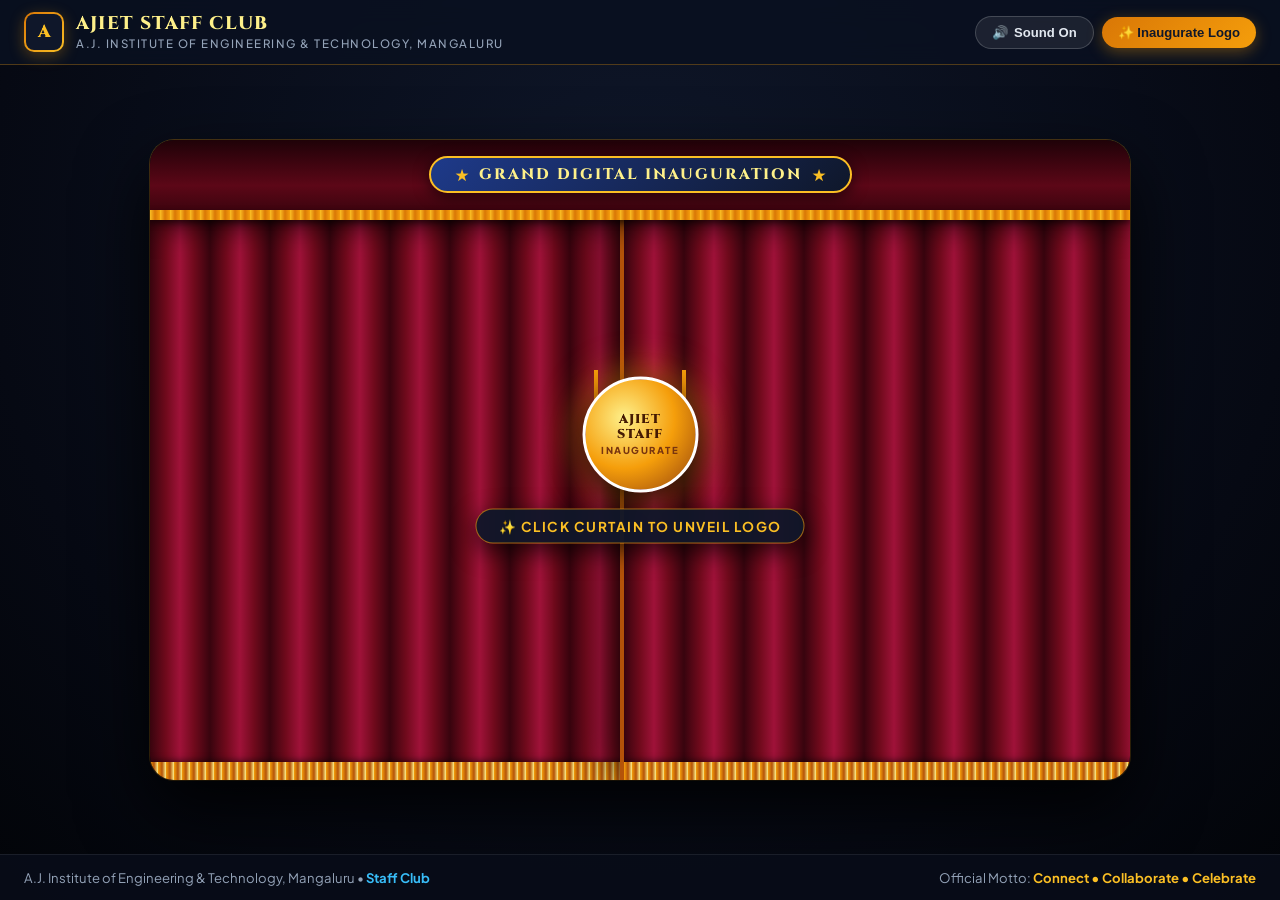
<file: public/standalone-inauguration.html>
<!DOCTYPE html>
<html lang="en">
<head>
  <meta charset="UTF-8">
  <meta name="viewport" content="width=device-width, initial-scale=1.0">
  <title>AJIET Staff Club - Digital Logo Inauguration Ceremony</title>
  <!-- Institutional Fonts -->
  <link rel="preconnect" href="https://fonts.googleapis.com">
  <link rel="preconnect" href="https://fonts.gstatic.com" crossorigin>
  <link href="https://fonts.googleapis.com/css2?family=Cinzel:wght@600;700;800;900&family=Plus+Jakarta+Sans:wght@400;500;600;700;800&display=swap" rel="stylesheet">
  
  <style>
    /* CSS RESET & VARIABLES */
    *, *::before, *::after {
      box-sizing: border-box;
      margin: 0;
      padding: 0;
    }

    :root {
      --primary-navy: #18367F;
      --accent-green: #0F7638;
      --royal-gold: #F59E0B;
      --royal-maroon: #580F21;
      --stage-bg: #030712;
      --gold-gradient: linear-gradient(135deg, #fbbf24 0%, #d97706 50%, #92400e 100%);
    }

    body {
      background: radial-gradient(circle at 50% 25%, #0f172a 0%, #060913 70%, #020408 100%);
      color: #f1f5f9;
      font-family: 'Plus Jakarta Sans', system-ui, -apple-system, sans-serif;
      min-height: 100vh;
      overflow-x: hidden;
      display: flex;
      flex-direction: column;
      user-select: none;
    }

    h1, h2, h3, .serif-font {
      font-family: 'Cinzel', Georgia, serif;
    }

    /* TOP HEADER BAR */
    .header-bar {
      background: rgba(10, 16, 32, 0.88);
      backdrop-filter: blur(12px);
      border-bottom: 1px solid rgba(245, 158, 11, 0.3);
      padding: 12px 24px;
      display: flex;
      justify-content: space-between;
      align-items: center;
      z-index: 50;
      position: relative;
    }

    .inst-brand {
      display: flex;
      align-items: center;
      gap: 12px;
    }

    .inst-crest-icon {
      width: 40px;
      height: 40px;
      border-radius: 10px;
      background: linear-gradient(135deg, #d97706, #fbbf24);
      padding: 2px;
      display: flex;
      align-items: center;
      justify-content: center;
      box-shadow: 0 4px 15px rgba(245, 158, 11, 0.3);
    }

    .inst-crest-inner {
      width: 100%;
      height: 100%;
      background: #0f172a;
      border-radius: 8px;
      display: flex;
      align-items: center;
      justify-content: center;
      color: #fbbf24;
      font-family: 'Cinzel', serif;
      font-weight: 900;
      font-size: 1.1rem;
    }

    .inst-title {
      font-size: 1.15rem;
      font-weight: 800;
      color: #fef08a;
      letter-spacing: 1.2px;
      line-height: 1.2;
    }

    .inst-subtitle {
      font-size: 0.72rem;
      color: #94a3b8;
      letter-spacing: 1.5px;
      text-transform: uppercase;
      font-weight: 500;
    }

    .controls-group {
      display: flex;
      gap: 8px;
      align-items: center;
      flex-wrap: wrap;
    }

    .btn {
      background: rgba(255, 255, 255, 0.08);
      border: 1px solid rgba(255, 255, 255, 0.18);
      color: #e2e8f0;
      padding: 8px 16px;
      border-radius: 9999px;
      font-size: 0.82rem;
      font-weight: 600;
      cursor: pointer;
      transition: all 0.2s ease;
      display: inline-flex;
      align-items: center;
      gap: 6px;
    }

    .btn:hover {
      background: rgba(245, 158, 11, 0.2);
      border-color: #f59e0b;
      color: #fbbf24;
      transform: translateY(-1px);
    }

    .btn-gold {
      background: linear-gradient(135deg, #d97706, #f59e0b);
      color: #0f172a;
      border: none;
      box-shadow: 0 4px 15px rgba(245, 158, 11, 0.35);
      font-weight: 700;
    }

    .btn-gold:hover {
      background: linear-gradient(135deg, #b45309, #d97706);
      color: #ffffff;
      box-shadow: 0 6px 20px rgba(245, 158, 11, 0.5);
    }

    /* THEATRE STAGE FRAME */
    .stage-container {
      position: relative;
      flex: 1;
      display: flex;
      align-items: center;
      justify-content: center;
      padding: 20px;
      overflow: hidden;
    }

    .stage-frame {
      position: relative;
      width: 100%;
      max-width: 980px;
      height: 640px;
      border-radius: 24px;
      overflow: hidden;
      box-shadow: 0 30px 70px rgba(0, 0, 0, 0.9), 0 0 0 1px rgba(245, 158, 11, 0.3);
      background: radial-gradient(circle at 50% 45%, #101935 0%, #080c1a 75%, #03050c 100%);
      perspective: 1200px;
    }

    /* DRAMATIC SPOTLIGHTS */
    .spotlight-left, .spotlight-right, .spotlight-center {
      position: absolute;
      top: 0;
      width: 100%;
      height: 100%;
      pointer-events: none;
      transition: opacity 1.5s ease;
      opacity: 0.15;
    }

    .spotlight-left {
      background: radial-gradient(ellipse at 15% 0%, rgba(254, 240, 138, 0.35) 0%, transparent 60%);
    }

    .spotlight-right {
      background: radial-gradient(ellipse at 85% 0%, rgba(254, 240, 138, 0.35) 0%, transparent 60%);
    }

    .spotlight-center {
      background: radial-gradient(circle at 50% 50%, rgba(254, 249, 195, 0.25) 0%, rgba(217, 119, 6, 0.1) 40%, transparent 70%);
    }

    .curtain-opened .spotlight-left,
    .curtain-opened .spotlight-right,
    .curtain-opened .spotlight-center {
      opacity: 0.95;
    }

    /* STAGE PEDESTAL & FLOOR */
    .stage-floor {
      position: absolute;
      bottom: 0;
      left: 0;
      width: 100%;
      height: 150px;
      background: linear-gradient(180deg, transparent 0%, rgba(15, 23, 42, 0.85) 45%, #020617 100%);
      border-top: 1px solid rgba(245, 158, 11, 0.2);
      z-index: 10;
      pointer-events: none;
    }

    .pedestal-ring {
      position: absolute;
      bottom: 45px;
      left: 50%;
      transform: translateX(-50%) rotateX(70deg);
      width: 500px;
      height: 190px;
      border-radius: 50%;
      border: 2px solid rgba(245, 158, 11, 0.35);
      background: radial-gradient(ellipse at center, rgba(245, 158, 11, 0.18) 0%, transparent 70%);
      box-shadow: 0 0 50px rgba(245, 158, 11, 0.25);
    }

    /* CENTERPIECE: LOGO EMBLEM PRESENTATION */
    .stage-content {
      position: absolute;
      inset: 0;
      display: flex;
      flex-direction: column;
      align-items: center;
      justify-content: center;
      z-index: 15;
    }

    .logo-reveal-wrapper {
      position: relative;
      display: flex;
      align-items: center;
      justify-content: center;
      transition: transform 1.2s cubic-bezier(0.34, 1.56, 0.64, 1), opacity 1s ease;
      transform: scale(0.7) translateY(45px);
      opacity: 0;
    }

    .curtain-opened .logo-reveal-wrapper {
      transform: scale(1) translateY(0);
      opacity: 1;
    }

    /* GOLDEN LUMINOUS AURA */
    .logo-halo {
      position: absolute;
      width: 440px;
      height: 440px;
      border-radius: 50%;
      background: radial-gradient(circle, rgba(245, 158, 11, 0.4) 0%, rgba(37, 99, 235, 0.25) 50%, transparent 70%);
      filter: blur(28px);
      z-index: 1;
      animation: pulseAura 3.8s ease-in-out infinite;
    }

    @keyframes pulseAura {
      0%, 100% { transform: scale(1); opacity: 0.65; }
      50% { transform: scale(1.12); opacity: 1; }
    }

    .revealed-text-box {
      margin-top: 18px;
      text-align: center;
      z-index: 20;
      transition: all 1s ease 0.6s;
      opacity: 0;
      transform: translateY(20px);
    }

    .curtain-opened .revealed-text-box {
      opacity: 1;
      transform: translateY(0);
    }

    .revealed-title {
      font-size: 1.7rem;
      font-weight: 800;
      color: #fef08a;
      letter-spacing: 3px;
      text-shadow: 0 4px 15px rgba(0, 0, 0, 0.8), 0 0 25px rgba(245, 158, 11, 0.5);
    }

    .revealed-motto {
      display: inline-block;
      margin-top: 6px;
      padding: 5px 22px;
      border-radius: 9999px;
      background: rgba(30, 58, 138, 0.5);
      border: 1px solid rgba(59, 130, 246, 0.4);
      color: #93c5fd;
      font-size: 0.85rem;
      font-weight: 700;
      letter-spacing: 2.2px;
      text-transform: uppercase;
      box-shadow: 0 4px 15px rgba(0, 0, 0, 0.5);
    }

    /* CURTAINS LAYER */
    .curtain-layer {
      position: absolute;
      inset: 0;
      z-index: 30;
      pointer-events: auto;
      cursor: pointer;
    }

    .curtain-wing {
      position: absolute;
      top: 0;
      bottom: 0;
      width: 52%;
      transition: transform 1.8s cubic-bezier(0.65, 0, 0.35, 1);
      box-shadow: 0 0 45px rgba(0, 0, 0, 0.9);
      overflow: hidden;
    }

    /* Maroon Velvet Texture */
    .curtain-left {
      left: 0;
      background: 
        repeating-linear-gradient(
          90deg,
          #38040e 0px,
          #700a1c 16px,
          #9f1239 30px,
          #700a1c 44px,
          #38040e 60px
        ),
        radial-gradient(circle at 10% 40%, #be123c 0%, #4c0519 80%);
      transform-origin: left center;
      border-right: 4px solid #b45309;
    }

    .curtain-right {
      right: 0;
      background: 
        repeating-linear-gradient(
          90deg,
          #38040e 0px,
          #700a1c 16px,
          #9f1239 30px,
          #700a1c 44px,
          #38040e 60px
        ),
        radial-gradient(circle at 90% 40%, #be123c 0%, #4c0519 80%);
      transform-origin: right center;
      border-left: 4px solid #b45309;
    }

    .curtain-opened .curtain-left {
      transform: translateX(-92%) scaleX(0.4);
    }

    .curtain-opened .curtain-right {
      transform: translateX(92%) scaleX(0.4);
    }

    /* Bottom Golden Fringe */
    .curtain-wing::after {
      content: '';
      position: absolute;
      bottom: 0;
      left: 0;
      right: 0;
      height: 18px;
      background: repeating-linear-gradient(
        90deg,
        #f59e0b 0px,
        #b45309 4px,
        #fef08a 8px
      );
      box-shadow: 0 -2px 6px rgba(0, 0, 0, 0.5);
    }

    /* TOP PELMET / VALANCE */
    .stage-pelmet {
      position: absolute;
      top: 0;
      left: 0;
      right: 0;
      height: 74px;
      background: linear-gradient(180deg, #1f0208 0%, #5c0717 65%, #3e040f 100%);
      border-bottom: 4px solid #f59e0b;
      box-shadow: 0 10px 30px rgba(0, 0, 0, 0.8);
      z-index: 40;
      display: flex;
      align-items: center;
      justify-content: center;
    }

    .pelmet-fringe {
      position: absolute;
      bottom: -10px;
      left: 0;
      right: 0;
      height: 10px;
      background: repeating-linear-gradient(
        90deg,
        #fbbf24 0px,
        #d97706 5px,
        #f59e0b 10px
      );
      box-shadow: 0 3px 6px rgba(0, 0, 0, 0.5);
    }

    .pelmet-badge {
      background: linear-gradient(135deg, #1e3a8a, #0f172a);
      border: 2px solid #fbbf24;
      padding: 6px 24px;
      border-radius: 9999px;
      display: flex;
      align-items: center;
      gap: 10px;
      box-shadow: 0 4px 15px rgba(0, 0, 0, 0.6);
    }

    .pelmet-text {
      font-size: 0.95rem;
      font-weight: 800;
      color: #fef08a;
      letter-spacing: 2px;
      text-transform: uppercase;
    }

    /* CENTRAL GOLDEN SEAL / BUTTON */
    .ceremony-ribbon-lock {
      position: absolute;
      top: 50%;
      left: 50%;
      transform: translate(-50%, -50%);
      z-index: 45;
      display: flex;
      flex-direction: column;
      align-items: center;
      gap: 16px;
      cursor: pointer;
      transition: all 0.5s ease;
    }

    .curtain-opened .ceremony-ribbon-lock {
      opacity: 0;
      pointer-events: none;
      transform: translate(-50%, -50%) scale(0.6);
    }

    .golden-seal {
      width: 116px;
      height: 116px;
      border-radius: 50%;
      background: radial-gradient(circle at 35% 35%, #fef08a 0%, #f59e0b 50%, #92400e 100%);
      box-shadow: 0 10px 30px rgba(0, 0, 0, 0.8), 0 0 40px rgba(245, 158, 11, 0.7);
      display: flex;
      flex-direction: column;
      align-items: center;
      justify-content: center;
      border: 3px solid #ffffff;
      animation: pulseSeal 2.2s infinite ease-in-out;
    }

    @keyframes pulseSeal {
      0%, 100% { transform: scale(1); box-shadow: 0 0 25px rgba(245, 158, 11, 0.6); }
      50% { transform: scale(1.06); box-shadow: 0 0 45px rgba(245, 158, 11, 0.95); }
    }

    .seal-text {
      font-family: 'Cinzel', serif;
      font-size: 0.8rem;
      font-weight: 900;
      color: #451a03;
      letter-spacing: 1px;
      text-align: center;
      line-height: 1.15;
    }

    .seal-sub {
      font-size: 0.6rem;
      color: #78350f;
      text-transform: uppercase;
      font-weight: 900;
      letter-spacing: 1.5px;
      margin-top: 2px;
    }

    .tap-hint-pill {
      background: rgba(15, 23, 42, 0.95);
      border: 1px solid rgba(245, 158, 11, 0.6);
      color: #fbbf24;
      padding: 8px 22px;
      border-radius: 9999px;
      font-size: 0.85rem;
      font-weight: 700;
      letter-spacing: 1.5px;
      text-transform: uppercase;
      box-shadow: 0 8px 25px rgba(0, 0, 0, 0.7);
      display: flex;
      align-items: center;
      gap: 8px;
    }

    /* GOLDEN TASSELS */
    .golden-tassel {
      position: absolute;
      top: 36%;
      width: 32px;
      height: 90px;
      z-index: 35;
      display: flex;
      flex-direction: column;
      align-items: center;
      transition: all 1.8s ease;
      pointer-events: none;
    }

    .tassel-left {
      left: 48%;
      transform: translateX(-40px);
    }

    .tassel-right {
      right: 48%;
      transform: translateX(40px);
    }

    .curtain-opened .tassel-left {
      transform: translateX(-420px);
      opacity: 0.2;
    }

    .curtain-opened .tassel-right {
      transform: translateX(420px);
      opacity: 0.2;
    }

    .cord-line {
      width: 4px;
      height: 42px;
      background: linear-gradient(180deg, #f59e0b, #d97706);
    }

    .tassel-ball {
      width: 18px;
      height: 18px;
      border-radius: 50%;
      background: radial-gradient(circle at 30% 30%, #fef08a, #b45309);
      box-shadow: 0 4px 10px rgba(0, 0, 0, 0.5);
    }

    .tassel-fringes {
      width: 14px;
      height: 32px;
      background: repeating-linear-gradient(90deg, #f59e0b 0px, #78350f 2px, #fef08a 4px);
      border-radius: 0 0 4px 4px;
    }

    /* CELEBRATORY CONFETTI CANVAS */
    #confettiCanvas {
      position: fixed;
      inset: 0;
      width: 100vw;
      height: 100vh;
      pointer-events: none;
      z-index: 9999;
    }

    /* FOOTER */
    .ceremony-footer {
      padding: 14px 24px;
      text-align: center;
      font-size: 0.82rem;
      color: #94a3b8;
      border-top: 1px solid rgba(255, 255, 255, 0.08);
      background: rgba(8, 12, 24, 0.95);
      display: flex;
      justify-content: space-between;
      align-items: center;
      flex-wrap: wrap;
      gap: 12px;
    }

    @media (max-width: 768px) {
      .stage-frame { height: 520px; }
      .revealed-title { font-size: 1.3rem; }
      .inst-title { font-size: 1rem; }
      .inst-subtitle { display: none; }
    }
  </style>
</head>
<body>

  <!-- Fullscreen Confetti Canvas (100% Zero External Dependencies) -->
  <canvas id="confettiCanvas"></canvas>

  <!-- Top Header Navigation -->
  <header class="header-bar">
    <div class="inst-brand">
      <div class="inst-crest-icon">
        <div class="inst-crest-inner">A</div>
      </div>
      <div>
        <div class="inst-title serif-font">AJIET STAFF CLUB</div>
        <div class="inst-subtitle">A.J. Institute of Engineering & Technology, Mangaluru</div>
      </div>
    </div>

    <div class="controls-group">
      <button class="btn" id="audioToggleBtn" onclick="toggleSound()">
        <span id="soundIcon">🔊</span> <span id="soundLabel">Sound On</span>
      </button>
      <button class="btn btn-gold" id="actionBtn" onclick="toggleCurtain()">
        ✨ Inaugurate Logo
      </button>
    </div>
  </header>

  <!-- Main Inauguration Stage -->
  <main class="stage-container">
    <div class="stage-frame" id="stageFrame">
      
      <!-- Stage Spotlights -->
      <div class="spotlight-left"></div>
      <div class="spotlight-right"></div>
      <div class="spotlight-center"></div>

      <!-- Pedestal & Stage Floor -->
      <div class="stage-floor">
        <div class="pedestal-ring"></div>
      </div>

      <!-- Official Logo Presentation (Inside Stage Behind Curtains) -->
      <div class="stage-content">
        <div class="logo-reveal-wrapper">
          <div class="logo-halo"></div>
          
          <!-- Exact High-Definition Vector SVG Emblem of AJIET Staff Club -->
          <svg id="ajietLogoEmblem" viewBox="0 0 600 600" width="380" height="380" style="position: relative; z-index: 2; filter: drop-shadow(0 15px 35px rgba(0,0,0,0.6));">
            <defs>
              <linearGradient id="stWaveBlue" x1="0%" y1="0%" x2="100%" y2="0%">
                <stop offset="0%" stop-color="#1e40af" />
                <stop offset="50%" stop-color="#2563eb" />
                <stop offset="100%" stop-color="#3b82f6" />
              </linearGradient>
              <linearGradient id="stWaveCyan" x1="0%" y1="0%" x2="100%" y2="0%">
                <stop offset="0%" stop-color="#0284c7" />
                <stop offset="50%" stop-color="#38bdf8" />
                <stop offset="100%" stop-color="#7dd3fc" />
              </linearGradient>
              <linearGradient id="stGold" x1="0%" y1="0%" x2="100%" y2="100%">
                <stop offset="0%" stop-color="#f59e0b" />
                <stop offset="50%" stop-color="#fbbf24" />
                <stop offset="100%" stop-color="#d97706" />
              </linearGradient>
              <path id="stTopPath" d="M 68 300 A 232 232 0 1 1 532 300" fill="none" />
              <path id="stBottomPath" d="M 125 408 A 215 215 0 0 0 475 408" fill="none" />
            </defs>

            <!-- Base White Disc -->
            <circle cx="300" cy="300" r="290" fill="#ffffff" />

            <!-- Outer Blue Border Ring -->
            <circle cx="300" cy="300" r="270" fill="none" stroke="#18367F" stroke-width="10" />

            <!-- Outer Accent Arc Marks -->
            <path d="M 45 300 A 255 255 0 0 1 70 230" fill="none" stroke="#18367F" stroke-width="4" stroke-linecap="round" />
            <path d="M 555 300 A 255 255 0 0 0 530 230" fill="none" stroke="#18367F" stroke-width="4" stroke-linecap="round" />

            <!-- Green Dual Concentric Rings -->
            <circle cx="300" cy="300" r="248" fill="none" stroke="#0F7638" stroke-width="3.5" />
            <circle cx="300" cy="300" r="238" fill="none" stroke="#0F7638" stroke-width="6" />

            <!-- Top Arc Institution Inscription -->
            <text fill="#18367F" font-size="21" font-weight="800" font-family="'Plus Jakarta Sans', sans-serif" letter-spacing="2.8px">
              <textPath href="#stTopPath" startOffset="50%" text-anchor="middle">
                AJ INSTITUTE OF ENGINEERING AND TECHNOLOGY
              </textPath>
            </text>

            <!-- Celebrating Figures & Crest Group -->
            <g transform="translate(0, -10)">
              <!-- Sunburst Rays -->
              <line x1="250" y1="185" x2="238" y2="168" stroke="#3730A3" stroke-width="8" stroke-linecap="round" />
              <line x1="268" y1="172" x2="260" y2="150" stroke="#2563EB" stroke-width="9" stroke-linecap="round" />
              <line x1="332" y1="172" x2="340" y2="150" stroke="#EA580C" stroke-width="9" stroke-linecap="round" />
              <line x1="350" y1="185" x2="362" y2="168" stroke="#DC2626" stroke-width="8" stroke-linecap="round" />

              <!-- AJIET Apex Cog Crest -->
              <g transform="translate(300, 195)">
                <circle cx="0" cy="-36" r="16" fill="#FBBF24" />
                <g transform="translate(0, -36)">
                  <circle cx="0" cy="0" r="15" fill="#FFFFFF" stroke="#D97706" stroke-width="2.5" />
                  <polygon points="0,-10 9,6 -9,6" fill="none" stroke="#DC2626" stroke-width="2" />
                  <path d="M -7,2 Q 0,0 7,2" stroke="#1D4ED8" stroke-width="2" fill="none" />
                  <circle cx="0" cy="-2" r="2.5" fill="#1D4ED8" />
                </g>
                <text x="0" y="-10" text-anchor="middle" font-size="10" font-weight="900" fill="#18367F" font-family="'Cinzel', serif">
                  AJIET
                </text>
              </g>

              <!-- Dynamic Coastal Waves -->
              <path d="M 195 270 C 220 310, 270 330, 330 320 C 370 314, 385 295, 400 280 C 380 305, 340 335, 280 330 C 230 325, 205 295, 195 270 Z" fill="url(#stWaveBlue)" />
              <path d="M 260 326 C 295 338, 345 335, 395 292 C 375 328, 335 345, 285 340 C 275 338, 268 332, 260 326 Z" fill="url(#stWaveCyan)" />

              <!-- 3 Celebrating Figures -->
              <!-- Left: Indigo Figure -->
              <g>
                <circle cx="236" cy="242" r="17" fill="#293988" />
                <path d="M 236 264 C 215 250, 195 220, 198 185 C 208 220, 222 245, 236 270 C 248 290, 255 305, 264 316 C 245 305, 230 285, 236 264 Z" fill="#293988" />
                <path d="M 236 264 C 245 250, 260 230, 272 225 C 265 240, 252 260, 246 276 Z" fill="#293988" />
              </g>
              <!-- Center: Golden Yellow Figure -->
              <g>
                <circle cx="300" cy="235" r="18" fill="url(#stGold)" />
                <path d="M 300 258 C 285 242, 268 215, 256 198 C 270 216, 285 240, 292 262 L 292 312 C 297 313, 303 313, 308 312 L 308 262 C 315 240, 330 216, 344 198 C 332 215, 315 242, 300 258 Z" fill="url(#stGold)" />
              </g>
              <!-- Right: Crimson Red Figure -->
              <g>
                <circle cx="364" cy="242" r="17" fill="#D32F2F" />
                <path d="M 364 264 C 355 250, 340 230, 328 225 C 335 240, 348 260, 354 276 Z" fill="#D32F2F" />
                <path d="M 364 264 C 385 250, 405 220, 402 185 C 392 220, 378 245, 364 270 C 352 290, 345 305, 336 316 C 355 305, 370 285, 364 264 Z" fill="#D32F2F" />
              </g>
            </g>

            <!-- Center-Lower Title: STAFF CLUB -->
            <g transform="translate(0, 395)">
              <text x="300" y="0" text-anchor="middle" font-size="48" font-weight="900" fill="#18367F" font-family="'Cinzel', serif" letter-spacing="4px">
                STAFF CLUB
              </text>
            </g>

            <!-- Lower Concentric Bands -->
            <path d="M 125 412 A 205 205 0 0 0 475 412" fill="none" stroke="#0F7638" stroke-width="4" />
            <path d="M 112 435 A 225 225 0 0 0 488 435" fill="none" stroke="#18367F" stroke-width="7" />

            <!-- Bottom Motto Arc Inscription -->
            <text fill="#18367F" font-size="17.5" font-weight="800" font-family="'Plus Jakarta Sans', sans-serif" letter-spacing="2.5px">
              <textPath href="#stBottomPath" startOffset="50%" text-anchor="middle">
                CONNECT  |  COLLABORATE  |  CELEBRATE
              </textPath>
            </text>
          </svg>
        </div>

        <!-- Revealed Motto Plaque -->
        <div class="revealed-text-box">
          <h2 class="revealed-title serif-font">AJIET STAFF CLUB</h2>
          <div class="revealed-motto">CONNECT • COLLABORATE • CELEBRATE</div>
        </div>
      </div>

      <!-- Velvet Curtains Layer -->
      <div class="curtain-layer" id="curtainLayer" onclick="toggleCurtain()">
        <div class="curtain-wing curtain-left" id="curtainLeft"></div>
        <div class="curtain-wing curtain-right" id="curtainRight"></div>

        <!-- Hanging Gold Tassels -->
        <div class="golden-tassel tassel-left">
          <div class="cord-line"></div>
          <div class="tassel-ball"></div>
          <div class="tassel-fringes"></div>
        </div>
        <div class="golden-tassel tassel-right">
          <div class="cord-line"></div>
          <div class="tassel-ball"></div>
          <div class="tassel-fringes"></div>
        </div>

        <!-- Central Seal (Click to Inaugurate) -->
        <div class="ceremony-ribbon-lock" id="ribbonLock">
          <div class="golden-seal">
            <span class="seal-text">AJIET<br>STAFF</span>
            <span class="seal-sub">INAUGURATE</span>
          </div>
          <div class="tap-hint-pill">
            <span>✨ Click Curtain to Unveil Logo</span>
          </div>
        </div>
      </div>

      <!-- Top Valance / Pelmet -->
      <div class="stage-pelmet">
        <div class="pelmet-badge">
          <span style="color:#fbbf24;">★</span>
          <span class="pelmet-text serif-font">Grand Digital Inauguration</span>
          <span style="color:#fbbf24;">★</span>
        </div>
        <div class="pelmet-fringe"></div>
      </div>

    </div>
  </main>

  <!-- Institutional Footer -->
  <footer class="ceremony-footer">
    <div>
      A.J. Institute of Engineering & Technology, Mangaluru • <span style="color:#38bdf8; font-weight:700;">Staff Club</span>
    </div>
    <div>
      Official Motto: <span style="color:#fbbf24; font-weight:700;">Connect • Collaborate • Celebrate</span>
    </div>
  </footer>

  <!-- JAVASCRIPT: CEREMONY AUDIO, CURTAIN CONTROLS & BUILT-IN CONFETTI ENGINE -->
  <script>
    let isOpened = false;
    let soundEnabled = true;
    let audioCtx = null;

    // 1. WEB AUDIO FANFARE SYNTHESIZER
    function getAudioContext() {
      if (!audioCtx) {
        const AudioClass = window.AudioContext || window.webkitAudioContext;
        if (AudioClass) audioCtx = new AudioClass();
      }
      if (audioCtx && audioCtx.state === 'suspended') {
        audioCtx.resume();
      }
      return audioCtx;
    }

    function playCeremonyFanfare() {
      if (!soundEnabled) return;
      try {
        const ctx = getAudioContext();
        if (!ctx) return;
        const now = ctx.currentTime;

        // D Major Royal Harmony
        const chordNotes = [
          { f: 293.66, d: 0.0, dur: 3.0, g: 0.18 }, // D4
          { f: 369.99, d: 0.1, dur: 3.2, g: 0.16 }, // F#4
          { f: 440.00, d: 0.2, dur: 3.5, g: 0.20 }, // A4
          { f: 587.33, d: 0.35, dur: 3.8, g: 0.22 }, // D5
          { f: 739.99, d: 0.5, dur: 4.0, g: 0.15 }, // F#5
          { f: 880.00, d: 0.65, dur: 4.5, g: 0.24 }, // A5
          { f: 1174.66, d: 0.8, dur: 4.2, g: 0.12 }  // D6
        ];

        chordNotes.forEach(n => {
          const osc = ctx.createOscillator();
          const gain = ctx.createGain();
          osc.type = 'triangle';
          osc.frequency.setValueAtTime(n.f, now + n.d);

          gain.gain.setValueAtTime(0.001, now + n.d);
          gain.gain.exponentialRampToValueAtTime(n.g, now + n.d + 0.1);
          gain.gain.exponentialRampToValueAtTime(0.0001, now + n.d + n.dur);

          osc.connect(gain);
          gain.connect(ctx.destination);
          osc.start(now + n.d);
          osc.stop(now + n.d + n.dur);
        });

        // Golden Chimes
        [880, 1174.66, 1318.5, 1760].forEach((freq, idx) => {
          const chime = ctx.createOscillator();
          const chimeGain = ctx.createGain();
          const st = now + 0.8 + idx * 0.15;
          chime.type = 'sine';
          chime.frequency.setValueAtTime(freq, st);
          chimeGain.gain.setValueAtTime(0.001, st);
          chimeGain.gain.exponentialRampToValueAtTime(0.14, st + 0.03);
          chimeGain.gain.exponentialRampToValueAtTime(0.0001, st + 1.8);

          chime.connect(chimeGain);
          chimeGain.connect(ctx.destination);
          chime.start(st);
          chime.stop(st + 1.9);
        });
      } catch (err) {
        console.warn('Audio playback notice:', err);
      }
    }

    // 2. 100% OFFLINE NATIVE HTML5 CANVAS CONFETTI ENGINE
    const canvas = document.getElementById('confettiCanvas');
    const ctx = canvas.getContext('2d');
    let confettiParticles = [];
    let isConfettiActive = false;

    function resizeCanvas() {
      canvas.width = window.innerWidth;
      canvas.height = window.innerHeight;
    }
    window.addEventListener('resize', resizeCanvas);
    resizeCanvas();

    const AJIET_COLORS = ['#1d4ed8', '#f59e0b', '#047857', '#dc2626', '#38bdf8', '#fbbf24', '#ffffff'];

    function createConfettiBurst(x, y, count, angleSpread, speedBase) {
      for (let i = 0; i < count; i++) {
        const angle = angleSpread.min + Math.random() * (angleSpread.max - angleSpread.min);
        const speed = speedBase + Math.random() * 12;
        confettiParticles.push({
          x: x,
          y: y,
          vx: Math.cos(angle) * speed,
          vy: Math.sin(angle) * speed,
          size: 6 + Math.random() * 8,
          color: AJIET_COLORS[Math.floor(Math.random() * AJIET_COLORS.length)],
          rotation: Math.random() * 360,
          rotationSpeed: (Math.random() - 0.5) * 12,
          opacity: 1,
          decay: 0.006 + Math.random() * 0.006,
          shape: Math.random() > 0.4 ? 'rect' : 'circle'
        });
      }
      if (!isConfettiActive) {
        isConfettiActive = true;
        requestAnimationFrame(renderConfetti);
      }
    }

    function renderConfetti() {
      ctx.clearRect(0, 0, canvas.width, canvas.height);
      for (let i = confettiParticles.length - 1; i >= 0; i--) {
        const p = confettiParticles[i];
        p.x += p.vx;
        p.y += p.vy;
        p.vy += 0.28; // gravity
        p.vx *= 0.985; // air friction
        p.rotation += p.rotationSpeed;
        p.opacity -= p.decay;

        if (p.opacity <= 0 || p.y > canvas.height + 20) {
          confettiParticles.splice(i, 1);
          continue;
        }

        ctx.save();
        ctx.globalAlpha = p.opacity;
        ctx.translate(p.x, p.y);
        ctx.rotate((p.rotation * Math.PI) / 180);
        ctx.fillStyle = p.color;

        if (p.shape === 'rect') {
          ctx.fillRect(-p.size / 2, -p.size / 3, p.size, p.size * 0.6);
        } else {
          ctx.beginPath();
          ctx.arc(0, 0, p.size / 2, 0, Math.PI * 2);
          ctx.fill();
        }
        ctx.restore();
      }

      if (confettiParticles.length > 0) {
        requestAnimationFrame(renderConfetti);
      } else {
        isConfettiActive = false;
      }
    }

    function triggerCelebrationConfetti() {
      // Left Cannon
      createConfettiBurst(canvas.width * 0.1, canvas.height * 0.75, 80, { min: -1.3, max: -0.6 }, 14);
      // Right Cannon
      createConfettiBurst(canvas.width * 0.9, canvas.height * 0.75, 80, { min: -2.5, max: -1.8 }, 14);

      // Center Sparkle Burst after 350ms
      setTimeout(() => {
        createConfettiBurst(canvas.width * 0.5, canvas.height * 0.5, 100, { min: -Math.PI, max: 0 }, 10);
      }, 350);
    }

    // 3. CURTAIN TOGGLE CEREMONY
    function toggleCurtain() {
      const stage = document.getElementById('stageFrame');
      const actionBtn = document.getElementById('actionBtn');

      if (!isOpened) {
        stage.classList.add('curtain-opened');
        isOpened = true;
        actionBtn.innerHTML = '🔄 Close Curtains';
        playCeremonyFanfare();
        triggerCelebrationConfetti();
      } else {
        stage.classList.remove('curtain-opened');
        isOpened = false;
        actionBtn.innerHTML = '✨ Inaugurate Logo';
      }
    }

    // 4. SOUND TOGGLE
    function toggleSound() {
      soundEnabled = !soundEnabled;
      document.getElementById('soundIcon').innerText = soundEnabled ? '🔊' : '🔇';
      document.getElementById('soundLabel').innerText = soundEnabled ? 'Sound On' : 'Sound Muted';
      if (soundEnabled) {
        getAudioContext();
      }
    }
  </script>
</body>
</html>
</file>
